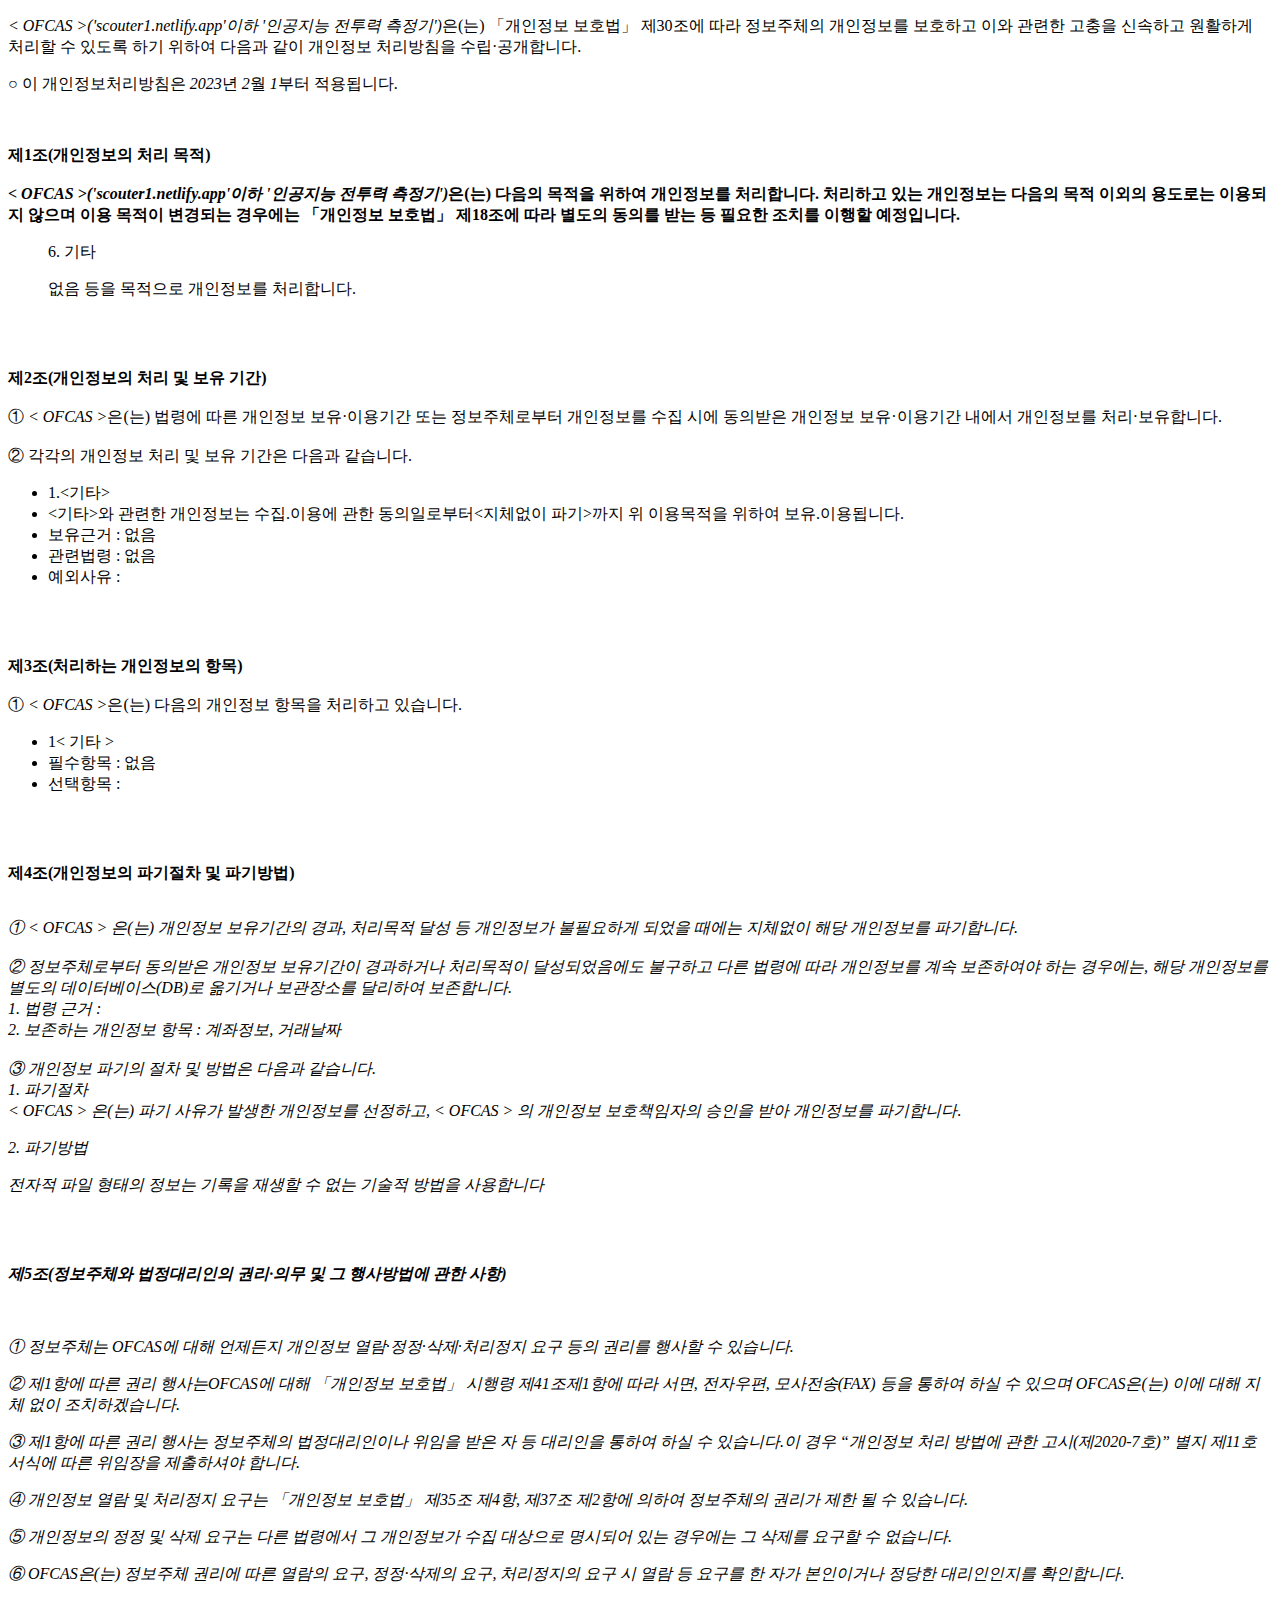
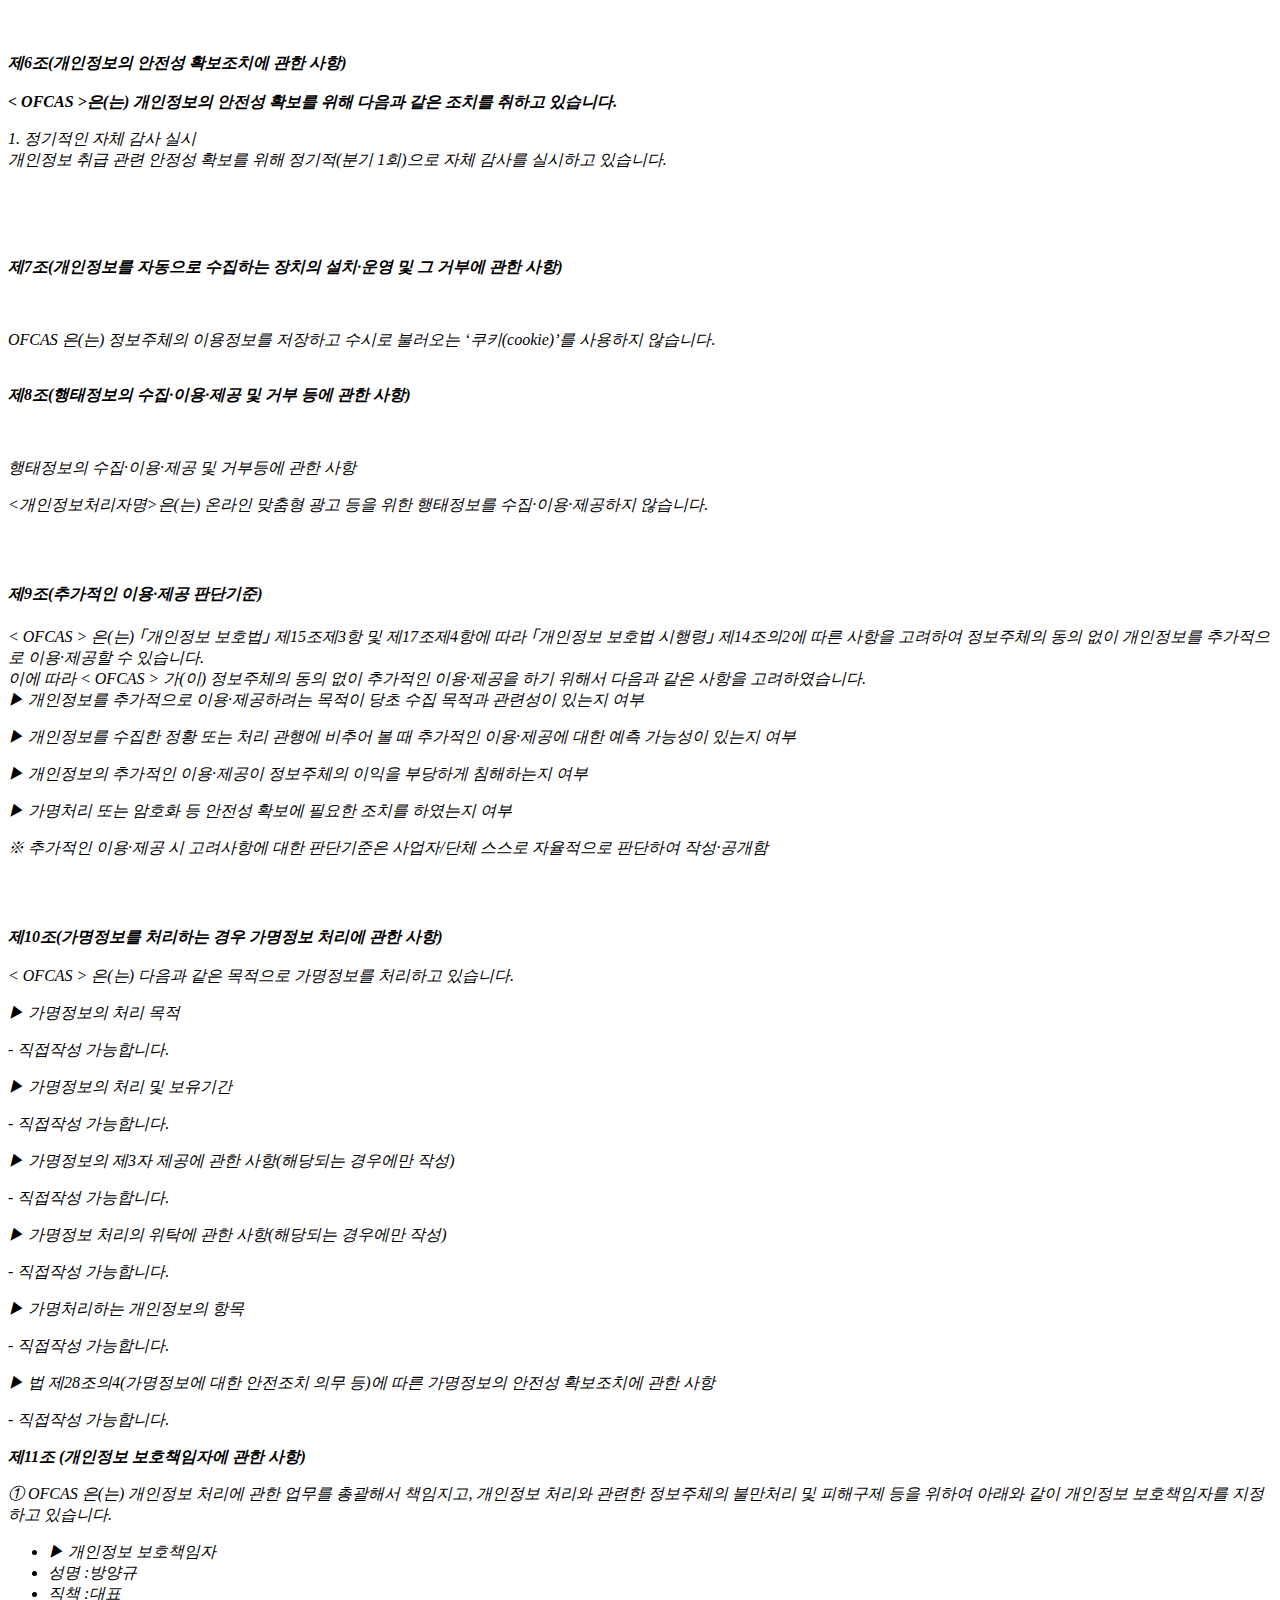
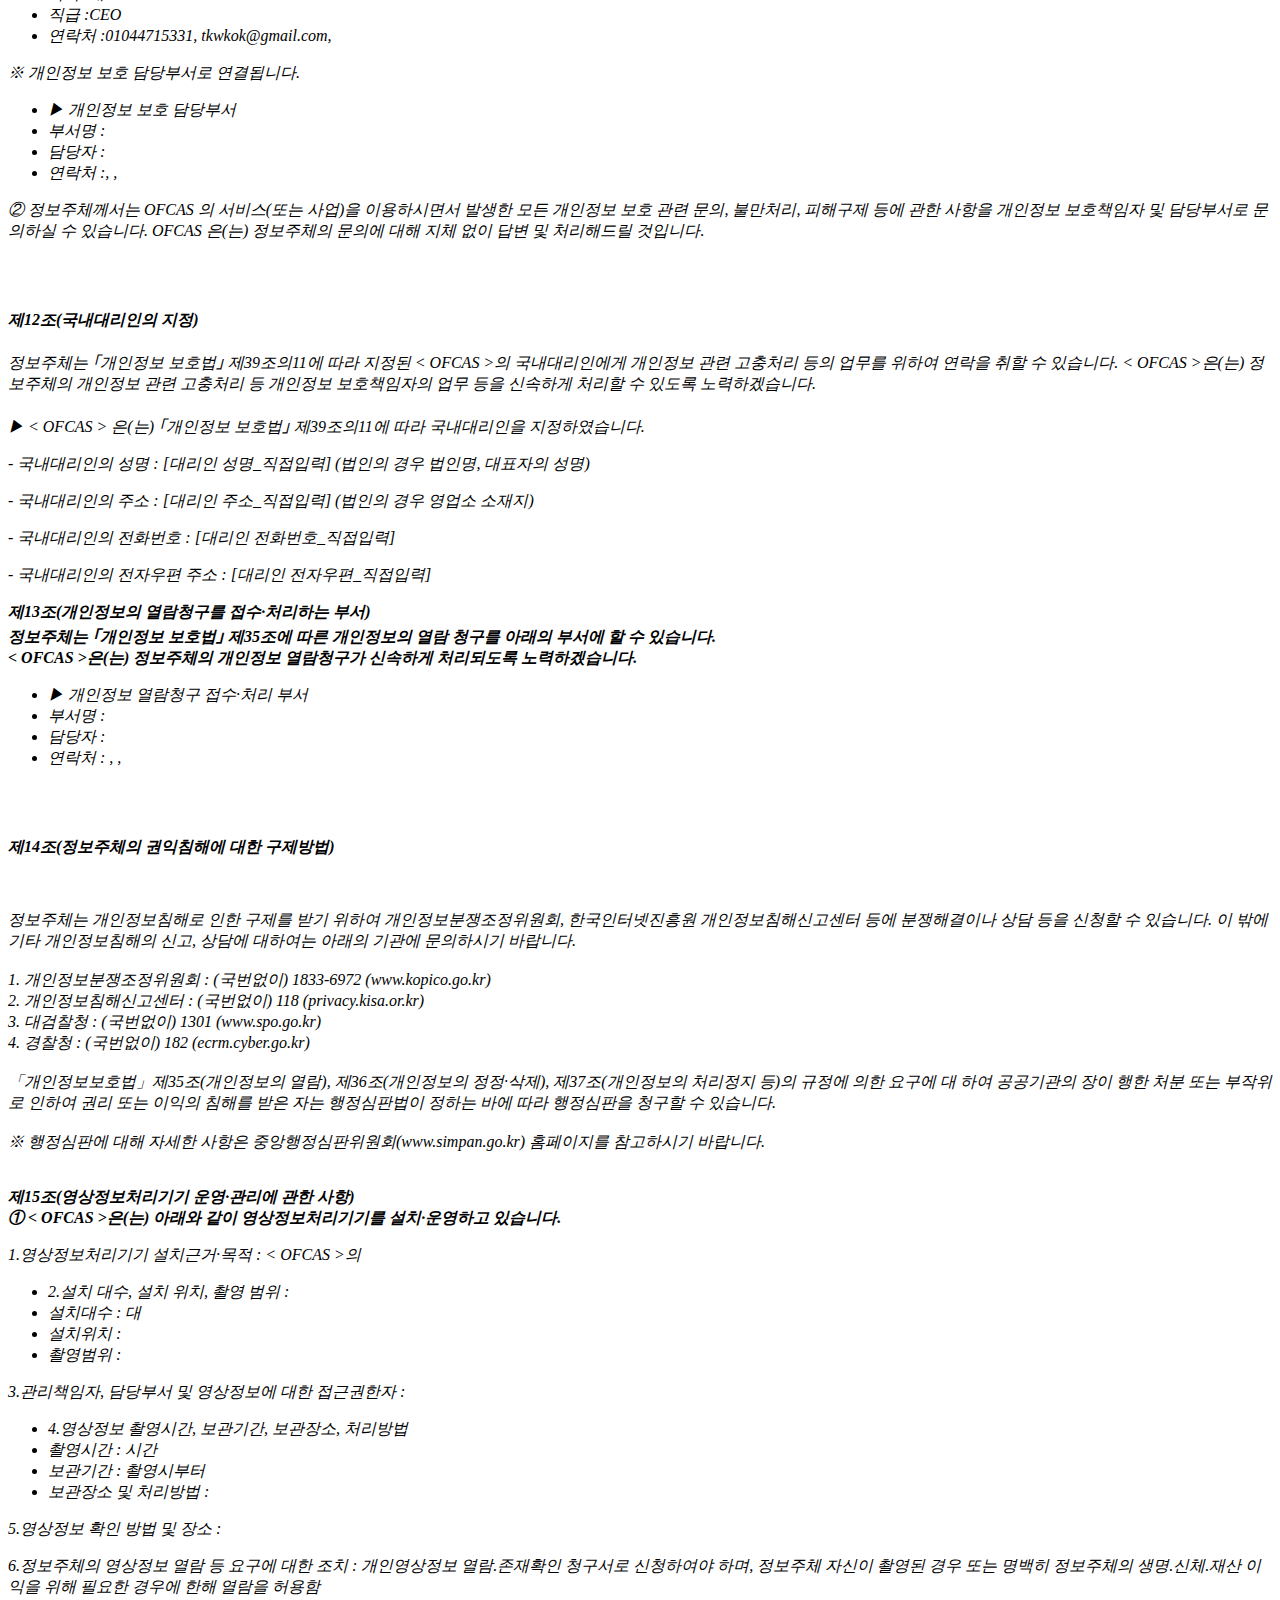
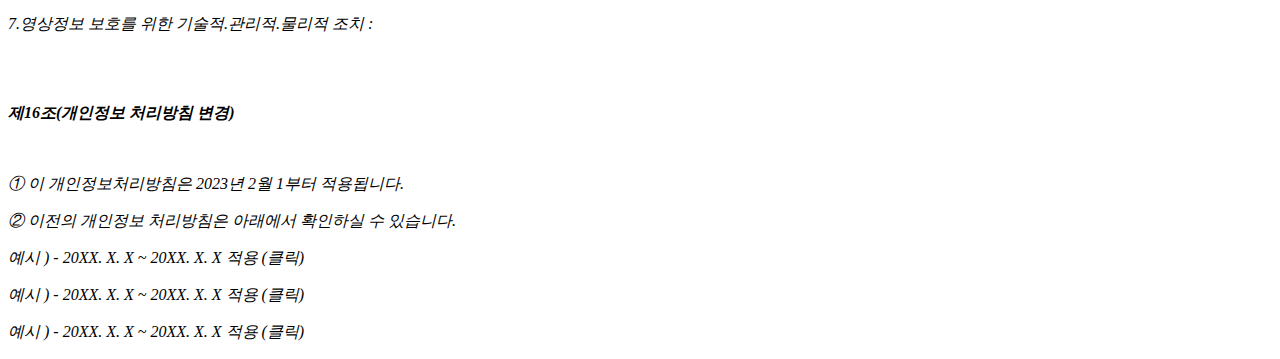
<file: privacy.html>
<!DOCTYPE html PUBLIC "-//W3C//DTD XHTML 1.0 Transitional//EN" "http://www.w3.org/TR/xhtml1/DTD/xhtml1-transitional.dtd">
<html xmlns="http://www.w3.org/1999/xhtml" xml:lang="ko" lang="ko">
<head>
<meta http-equiv="Content-Type" content="text/html; charset=UTF-8">


<title>개인정보처리방침</title>
</head>
<body>
	<p> <p class="ls2 lh6 bs5 ts4"><em class="emphasis">< OFCAS >('scouter1.netlify.app'이하 '인공지능 전투력 측정기')</em>은(는) 「개인정보 보호법」 제30조에 따라 정보주체의 개인정보를 보호하고 이와 관련한 고충을 신속하고 원활하게 처리할 수 있도록 하기 위하여 다음과 같이 개인정보 처리방침을 수립·공개합니다.</p><p class="ls2">○ 이 개인정보처리방침은 <em class="emphasis">2023</em>년 <em class="emphasis">2</em>월 <em class="emphasis">1</em>부터 적용됩니다.</p></br><p class='lh6 bs4'><strong>제1조(개인정보의 처리 목적)<br/><br/><em class="emphasis">< OFCAS >('scouter1.netlify.app'이하  '인공지능 전투력 측정기')</em>은(는) 다음의 목적을 위하여 개인정보를 처리합니다. 처리하고 있는 개인정보는 다음의 목적 이외의 용도로는 이용되지 않으며 이용 목적이 변경되는 경우에는 「개인정보 보호법」 제18조에 따라 별도의 동의를 받는 등 필요한 조치를 이행할 예정입니다.</strong></p><ul class="list_indent2 mgt10"><p class="ls2">6. 기타</p><p class="ls2">없음 등을 목적으로 개인정보를 처리합니다.</p></ul></br></br><p class='lh6 bs4'><strong>제2조(개인정보의 처리 및 보유 기간)</strong></br></br>① <em class="emphasis">< OFCAS ></em>은(는) 법령에 따른 개인정보 보유·이용기간 또는 정보주체로부터 개인정보를 수집 시에 동의받은 개인정보 보유·이용기간 내에서 개인정보를 처리·보유합니다.</br></br>② 각각의 개인정보 처리 및 보유 기간은 다음과 같습니다.</p><ul class='list_indent2 mgt10'><li class='tt'>1.<기타></li><li class='tt'><기타>와 관련한 개인정보는 수집.이용에 관한 동의일로부터<지체없이 파기>까지 위 이용목적을 위하여 보유.이용됩니다.</li><li>보유근거 : 없음</li><li>관련법령 : 없음</li><li>예외사유 : </li></ul></br></br><p class='lh6 bs4'><strong>제3조(처리하는 개인정보의 항목) </strong></br></br> ① <em class="emphasis">< OFCAS ></em>은(는) 다음의 개인정보 항목을 처리하고 있습니다.</p><ul class='list_indent2 mgt10'><li class='tt'>1< 기타 ></li><li>필수항목 : 없음</li><li>선택항목 : </li></ul></br></br><p class='lh6 bs4'><strong>제4조(개인정보의 파기절차 및 파기방법)<em class="emphasis"></strong></p><p class='ls2'></br>① < OFCAS > 은(는) 개인정보 보유기간의 경과, 처리목적 달성 등 개인정보가 불필요하게 되었을 때에는 지체없이 해당 개인정보를 파기합니다.</br></br>② 정보주체로부터 동의받은 개인정보 보유기간이 경과하거나 처리목적이 달성되었음에도 불구하고 다른 법령에 따라 개인정보를 계속 보존하여야 하는 경우에는, 해당 개인정보를 별도의 데이터베이스(DB)로 옮기거나 보관장소를 달리하여 보존합니다.</br>1. 법령 근거 :</br>2. 보존하는 개인정보 항목 : 계좌정보, 거래날짜</br></br>③ 개인정보 파기의 절차 및 방법은 다음과 같습니다.</br>1. 파기절차</br> < OFCAS > 은(는) 파기 사유가 발생한 개인정보를 선정하고, < OFCAS > 의 개인정보 보호책임자의 승인을 받아 개인정보를 파기합니다.</br></p><p class='sub_p mgt10'>2. 파기방법</p><p class='sub_p'>전자적 파일 형태의 정보는 기록을 재생할 수 없는 기술적 방법을 사용합니다</p><br/><br/><p class="lh6 bs4"><strong>제5조(정보주체와 법정대리인의 권리·의무 및 그 행사방법에 관한 사항)</strong></p><p class="ls2"><br/><br/>① 정보주체는 OFCAS에 대해 언제든지 개인정보 열람·정정·삭제·처리정지 요구 등의 권리를 행사할 수 있습니다.</p><p class='sub_p'>② 제1항에 따른 권리 행사는OFCAS에 대해 「개인정보 보호법」 시행령 제41조제1항에 따라 서면, 전자우편, 모사전송(FAX) 등을 통하여 하실 수 있으며 OFCAS은(는) 이에 대해 지체 없이 조치하겠습니다.</p><p class='sub_p'>③ 제1항에 따른 권리 행사는 정보주체의 법정대리인이나 위임을 받은 자 등 대리인을 통하여 하실 수 있습니다.이 경우 “개인정보 처리 방법에 관한 고시(제2020-7호)” 별지 제11호 서식에 따른 위임장을 제출하셔야 합니다.</p><p class='sub_p'>④ 개인정보 열람 및 처리정지 요구는  「개인정보 보호법」  제35조 제4항, 제37조 제2항에 의하여 정보주체의 권리가 제한 될 수 있습니다.</p><p class='sub_p'>⑤ 개인정보의 정정 및 삭제 요구는 다른 법령에서 그 개인정보가 수집 대상으로 명시되어 있는 경우에는 그 삭제를 요구할 수 없습니다.</p><p class='sub_p'>⑥ OFCAS은(는) 정보주체 권리에 따른 열람의 요구, 정정·삭제의 요구, 처리정지의 요구 시 열람 등 요구를 한 자가 본인이거나 정당한 대리인인지를 확인합니다.</p></br></br><p class='lh6 bs4'><strong>제6조(개인정보의 안전성 확보조치에 관한 사항)<em class="emphasis"></br></br>< OFCAS ></em>은(는) 개인정보의 안전성 확보를 위해 다음과 같은 조치를 취하고 있습니다.</strong></p><p class='sub_p mgt10'>1. 정기적인 자체 감사 실시</br> 개인정보 취급 관련 안정성 확보를 위해 정기적(분기 1회)으로 자체 감사를 실시하고 있습니다.</br></br></p></br></br><p class="lh6 bs4"><strong>제7조(개인정보를 자동으로 수집하는 장치의 설치·운영 및 그 거부에 관한 사항)</strong></p><p class="ls2"><br/><br/>OFCAS 은(는) 정보주체의 이용정보를 저장하고 수시로 불러오는 ‘쿠키(cookie)’를 사용하지 않습니다.<br/><br/><p class="lh6 bs4"><strong>제8조(행태정보의 수집·이용·제공 및 거부 등에 관한 사항)</strong></p><p class="ls2"><br/><br/>행태정보의 수집·이용·제공 및 거부등에 관한 사항</p><p class='sub_p'><개인정보처리자명>은(는) 온라인 맞춤형 광고 등을 위한 행태정보를 수집·이용·제공하지 않습니다.</p></br></br><p class='lh6 bs4'><strong>제9조(추가적인 이용·제공 판단기준)<em class="emphasis"></strong></br></br>< OFCAS > 은(는) ｢개인정보 보호법｣ 제15조제3항 및 제17조제4항에 따라 ｢개인정보 보호법 시행령｣ 제14조의2에 따른 사항을 고려하여 정보주체의 동의 없이 개인정보를 추가적으로 이용·제공할 수 있습니다.<br> 이에 따라 < OFCAS > 가(이) 정보주체의 동의 없이 추가적인 이용·제공을 하기 위해서 다음과 같은 사항을 고려하였습니다.</br>▶ 개인정보를 추가적으로 이용·제공하려는 목적이 당초 수집 목적과 관련성이 있는지 여부</p><p class='sub_p'></p><p class='sub_p'></p><p class='sub_p'>▶ 개인정보를 수집한 정황 또는 처리 관행에 비추어 볼 때 추가적인 이용·제공에 대한 예측 가능성이 있는지 여부</p><p class='sub_p'></p><p class='sub_p'></p><p class='sub_p'>▶ 개인정보의 추가적인 이용·제공이 정보주체의 이익을 부당하게 침해하는지 여부</p><p class='sub_p'></p><p class='sub_p'></p><p class='sub_p'>▶ 가명처리 또는 암호화 등 안전성 확보에 필요한 조치를 하였는지 여부</p><p class='sub_p'></p><p class='sub_p'></p><p class='sub_p'></p><p class='sub_p'></p><p class='sub_p'></p><p class='sub_p'>※ 추가적인 이용·제공 시 고려사항에 대한 판단기준은 사업자/단체 스스로 자율적으로 판단하여 작성·공개함</p></br></br><p class='lh6 bs4'><strong>제10조(가명정보를 처리하는 경우 가명정보 처리에 관한 사항)</strong><em class="emphasis"></br></br>< OFCAS > 은(는) 다음과 같은 목적으로 가명정보를 처리하고 있습니다.</p><p class='sub_p'></p><p class='sub_p'>▶ 가명정보의 처리 목적</p><p class='sub_p'>- 직접작성 가능합니다. </p><p class='sub_p'></p><p class='sub_p'>▶ 가명정보의 처리 및 보유기간</p><p class='sub_p'>- 직접작성 가능합니다. </p><p class='sub_p'></p><p class='sub_p'>▶ 가명정보의 제3자 제공에 관한 사항(해당되는 경우에만 작성)</p><p class='sub_p'>- 직접작성 가능합니다. </p><p class='sub_p'></p><p class='sub_p'>▶ 가명정보 처리의 위탁에 관한 사항(해당되는 경우에만 작성)</p><p class='sub_p'>- 직접작성 가능합니다. </p><p class='sub_p'></p><p class='sub_p'>▶ 가명처리하는 개인정보의 항목</p><p class='sub_p'>- 직접작성 가능합니다. </p><p class='sub_p'></p><p class='sub_p'>▶ 법 제28조의4(가명정보에 대한 안전조치 의무 등)에 따른 가명정보의 안전성 확보조치에 관한 사항</p><p class='sub_p'>- 직접작성 가능합니다. </p><p class='sub_p'></p><p class='sub_p'></p><p class='sub_p mgt30'><strong>제11조 (개인정보 보호책임자에 관한 사항) </strong></p><p class='sub_p mgt10'> ①  <span class='colorLightBlue'>OFCAS</span> 은(는) 개인정보 처리에 관한 업무를 총괄해서 책임지고, 개인정보 처리와 관련한 정보주체의 불만처리 및 피해구제 등을 위하여 아래와 같이 개인정보 보호책임자를 지정하고 있습니다.</p><ul class='list_indent2 mgt10'><li class='tt'>▶ 개인정보 보호책임자 </li><li>성명 :방양규</li><li>직책 :대표</li><li>직급 :CEO</li><li>연락처 :01044715331, tkwkok@gmail.com, </li></ul><p class='sub_p'>※ 개인정보 보호 담당부서로 연결됩니다.<p/> <ul class='list_indent2 mgt10'><li class='tt'>▶ 개인정보 보호 담당부서</li><li>부서명 :</li><li>담당자 :</li><li>연락처 :, , </li></ul><p class='sub_p'>② 정보주체께서는 OFCAS 의 서비스(또는 사업)을 이용하시면서 발생한 모든 개인정보 보호 관련 문의, 불만처리, 피해구제 등에 관한 사항을 개인정보 보호책임자 및 담당부서로 문의하실 수 있습니다. OFCAS 은(는) 정보주체의 문의에 대해 지체 없이 답변 및 처리해드릴 것입니다.</p></br></br><p class='lh6 bs4'><strong>제12조(국내대리인의 지정)</strong><em class="emphasis"></br></br>정보주체는 ｢개인정보 보호법｣ 제39조의11에 따라 지정된 < OFCAS >의 국내대리인에게 개인정보 관련 고충처리 등의 업무를 위하여 연락을 취할 수 있습니다. < OFCAS >은(는) 정보주체의 개인정보 관련 고충처리 등 개인정보 보호책임자의 업무 등을 신속하게 처리할 수 있도록 노력하겠습니다. <br/><br/>▶ < OFCAS > 은(는) ｢개인정보 보호법｣ 제39조의11에 따라 국내대리인을 지정하였습니다.</p><p class='sub_p'></p><p class='sub_p'></p><p class='sub_p'>    - 국내대리인의 성명 : [대리인 성명_직접입력]  (법인의 경우 법인명, 대표자의 성명)</p><p class='sub_p'></p><p class='sub_p'></p><p class='sub_p'>    - 국내대리인의 주소 : [대리인 주소_직접입력]  (법인의 경우 영업소 소재지)</p><p class='sub_p'></p><p class='sub_p'></p><p class='sub_p'>    - 국내대리인의 전화번호 : [대리인 전화번호_직접입력]</p><p class='sub_p'></p><p class='sub_p'></p><p class='sub_p'>    - 국내대리인의 전자우편 주소 : [대리인 전자우편_직접입력]</p><p class='sub_p mgt30'><strong>제13조(개인정보의 열람청구를 접수·처리하는 부서)</br> 정보주체는 ｢개인정보 보호법｣ 제35조에 따른 개인정보의 열람 청구를 아래의 부서에 할 수 있습니다.<br/>< OFCAS ></span>은(는) 정보주체의 개인정보 열람청구가 신속하게 처리되도록 노력하겠습니다. </strong></p><ul class='list_indent2 mgt10'><li class='tt'>▶ 개인정보 열람청구 접수·처리 부서 </li><li>부서명 : </li><li>담당자 : </li><li>연락처 : , , </li></ul></br></br><p class='lh6 bs4'><strong>제14조(정보주체의 권익침해에 대한 구제방법)<em class="emphasis"></em></strong></p><br/><br/>정보주체는 개인정보침해로 인한 구제를 받기 위하여 개인정보분쟁조정위원회, 한국인터넷진흥원 개인정보침해신고센터 등에 분쟁해결이나 상담 등을 신청할 수 있습니다. 이 밖에 기타 개인정보침해의 신고, 상담에 대하여는 아래의 기관에 문의하시기 바랍니다.<br/><br/>



  1. 개인정보분쟁조정위원회 : (국번없이) 1833-6972 (www.kopico.go.kr)<br/>

  2. 개인정보침해신고센터 : (국번없이) 118 (privacy.kisa.or.kr)<br/>

  3. 대검찰청 : (국번없이) 1301 (www.spo.go.kr)<br/>

  4. 경찰청 : (국번없이) 182 (ecrm.cyber.go.kr)<br/><br/>



「개인정보보호법」제35조(개인정보의 열람), 제36조(개인정보의 정정·삭제), 제37조(개인정보의 처리정지 등)의 규정에 의한 요구에 대 하여 공공기관의 장이 행한 처분 또는 부작위로 인하여 권리 또는 이익의 침해를 받은 자는 행정심판법이 정하는 바에 따라 행정심판을 청구할 수 있습니다.<br/><br/>



※ 행정심판에 대해 자세한 사항은 중앙행정심판위원회(www.simpan.go.kr) 홈페이지를 참고하시기 바랍니다.</br></br><p class='lh6 bs4'><strong>제15조(영상정보처리기기 운영·관리에 관한 사항)</br>①  <em class='emphasis'>< OFCAS ></em>은(는) 아래와 같이 영상정보처리기기를 설치·운영하고 있습니다.</strong></p><p class='sub_p mgt30'>1.영상정보처리기기 설치근거·목적 : <span class='colorLightBlue'>< OFCAS ></span>의 </p><ul class='list_indent2 mgt10'><li class='tt'>2.설치 대수, 설치 위치, 촬영 범위 :</li><li>설치대수 :  대</li><li>설치위치 : </li><li>촬영범위 : </li></ul><p class='sub_p mgt10'>3.관리책임자, 담당부서 및 영상정보에 대한 접근권한자 : </p><ul class='list_indent2 mgt10'><li class='tt'>4.영상정보 촬영시간, 보관기간, 보관장소, 처리방법 </li><li>촬영시간 :  시간</li><li>보관기간 : 촬영시부터 </li><li>보관장소 및 처리방법 : </li></ul><p class='sub_p mgt10'>5.영상정보 확인 방법 및 장소 : </p><p class='sub_p mgt10'>6.정보주체의 영상정보 열람 등 요구에 대한 조치 : 개인영상정보 열람.존재확인 청구서로 신청하여야 하며, 정보주체 자신이 촬영된 경우 또는 명백히 정보주체의 생명.신체.재산 이익을 위해 필요한 경우에 한해 열람을 허용함</p><p class='sub_p mgt10'>7.영상정보 보호를 위한 기술적.관리적.물리적 조치 : </p></br></br><p class='lh6 bs4'><strong>제16조(개인정보 처리방침 변경)<em class="emphasis"></em></strong></p><br/></p><p class='sub_p'>① 이 개인정보처리방침은 2023년 2월 1부터 적용됩니다.</p><p class='sub_p'></p><p class='sub_p'></p><p class='sub_p'>② 이전의 개인정보 처리방침은 아래에서 확인하실 수 있습니다. </p><p class='sub_p'></p><p class='sub_p'></p><p class='sub_p'>예시 ) - 20XX. X. X ~ 20XX. X. X 적용   (클릭) </p><p class='sub_p'></p><p class='sub_p'></p><p class='sub_p'>예시 ) - 20XX. X. X ~ 20XX. X. X 적용   (클릭) </p><p class='sub_p'></p><p class='sub_p'></p><p class='sub_p'>예시 ) - 20XX. X. X ~ 20XX. X. X 적용   (클릭)</p></p>
</body>
</html>
</file>
